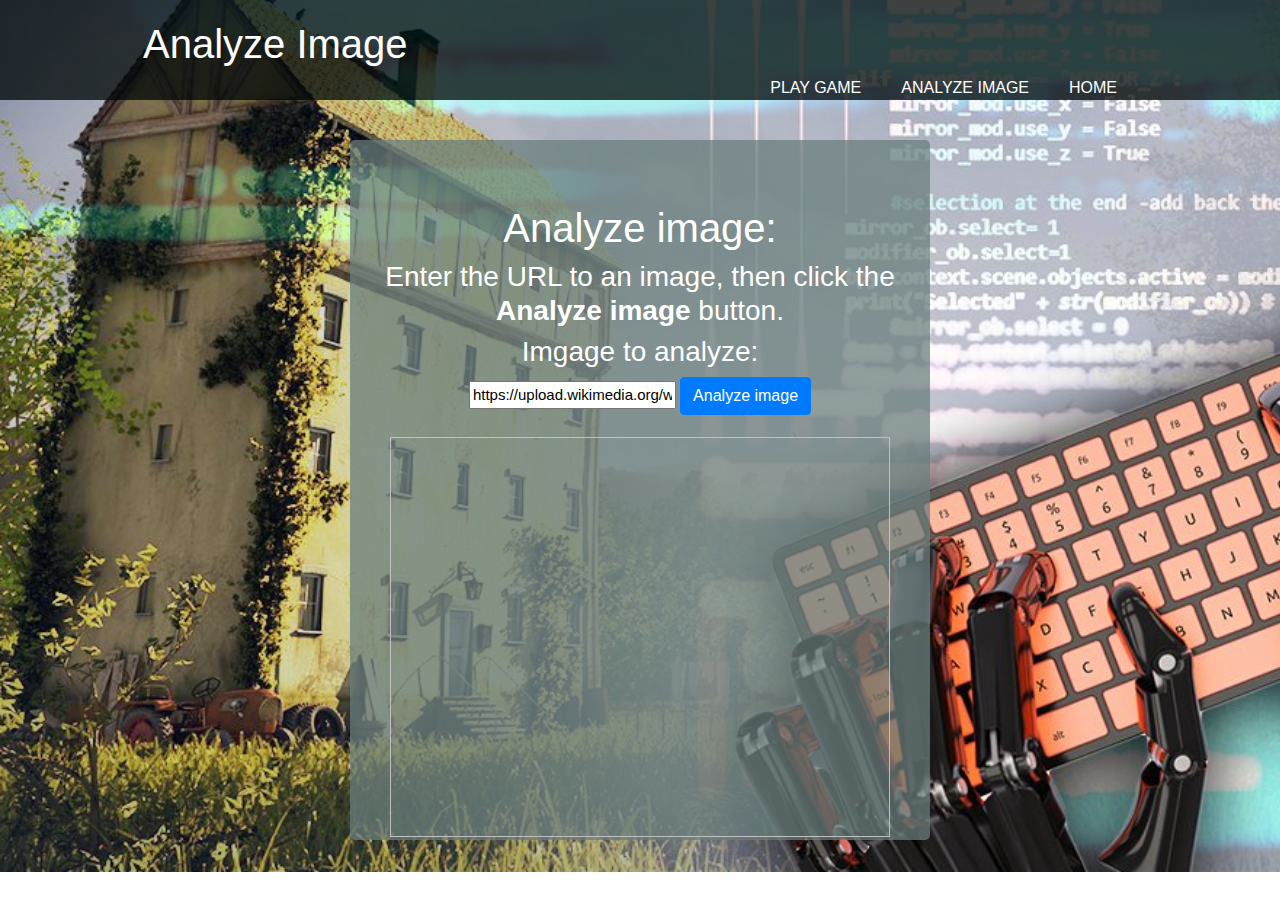
<file: analyzeImage.html>
<!DOCTYPE html>
<html lang="en">

<head>
    <meta charset="UTF-8">
    <meta name="viewport" content="width=device-width, initial-scale=1.0">
    <meta http-equiv="X-UA-Compatible" content="ie=edge">
    <title>Image Identifer</title>
    <!-- bootstrap -->
    <link rel="stylesheet" href="https://maxcdn.bootstrapcdn.com/bootstrap/4.0.0/css/bootstrap.min.css">
    <link rel="stylesheet" href="./Assets/css/style.css">

    <!-- jQuery -->
    <script src="https://ajax.googleapis.com/ajax/libs/jquery/1.9.0/jquery.min.js"></script>

    <script src="./Assets/javascript/config.js"></script>
    <script src="./Assets/javascript/game.js"></script>
</head>

<body style="background-image: url('./Assets/images/ai5.jpg')">
    <!-- navigation bar -->
    <header>
        <div class="container">
            <div id="branding">
                <h1>Analyze Image</h1>
            </div>
            <nav>
                <ul>
                    <li><a href="home.html">Home</a></li>
                    <li><a href="analyzeImage.html">Analyze Image</a></li>
                    <li><a href="game.html">Play Game</a></li>
                </ul>
            </nav>
        </div>
    </header>

    <div class="jumbotron" style="background-color: rgba(105, 126, 124, 0.74); color: white ">
        <h1>Analyze image:</h1>
        <h3>
            Enter the URL to an image, then click the <strong>Analyze image</strong> button.
        </h3>
        <h3> Imgage to analyze:</h3>
        <input type="text" name="inputImage" id="inputImage"
            value="https://upload.wikimedia.org/wikipedia/commons/3/3c/Shaki_waterfall.jpg" />

        <button id="analyzeImg" class="btn btn-primary">Analyze image</button>

        <br><br>
        <div id="wrapper">
            <div id="imageDiv">
                <img id="sourceImage" width="500" height="400"/>
                <div>
                    <h2 id="description"></h2>
                </div>
            </div>
        </div>
    </div>
</body>

</html>
</file>
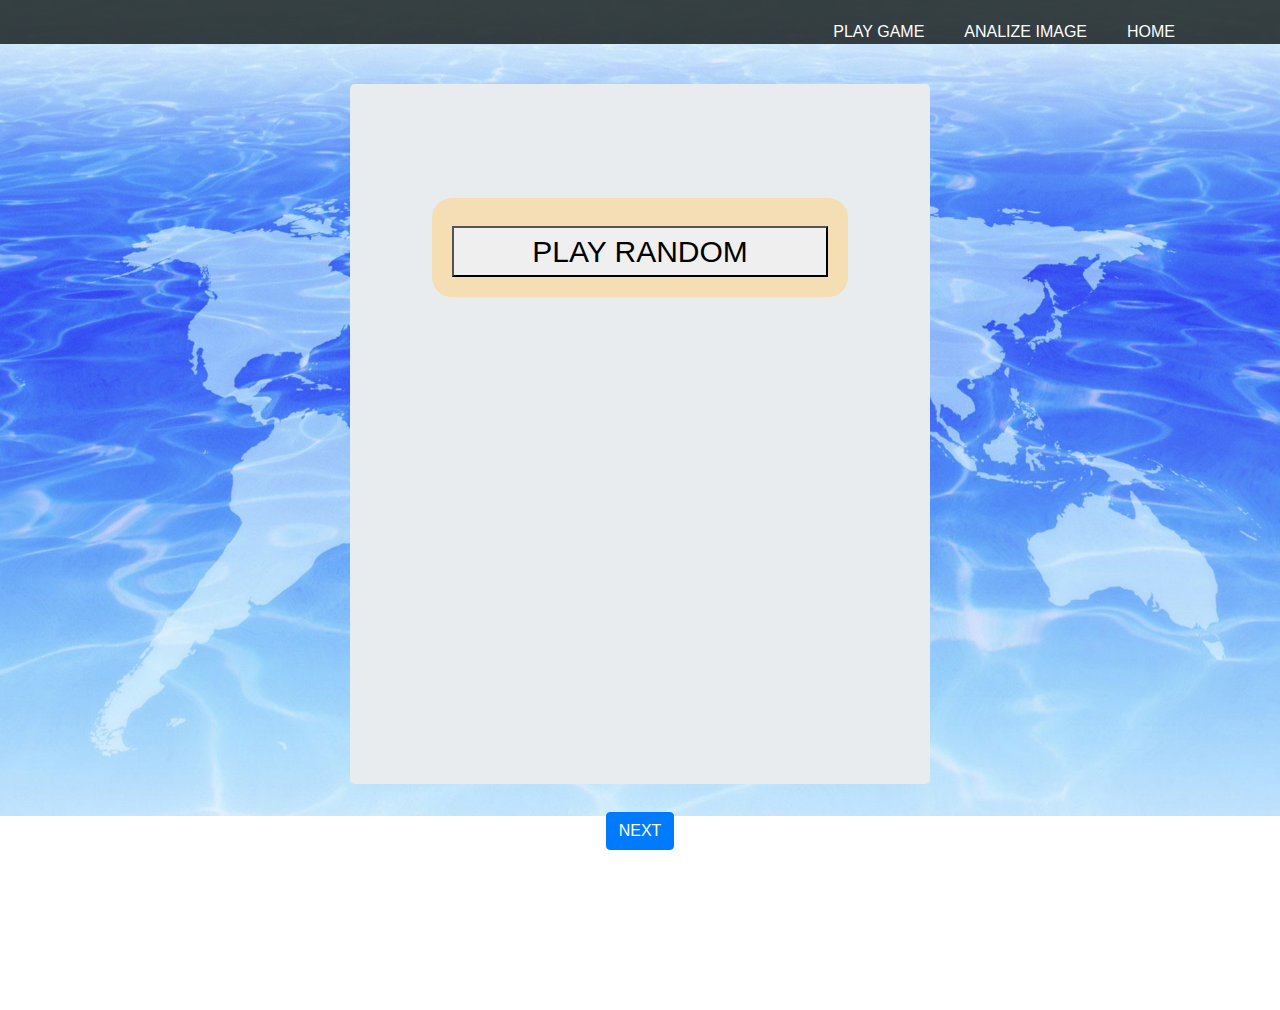
<file: random.html>
<!DOCTYPE html>
<html>

<head>
    <title>Analyze Sample</title>
    <link rel="stylesheet" href="./Assets/css/style.css">
    <link rel="stylesheet" href="./Assets/css/random.css">
    <link rel="stylesheet" href="https://maxcdn.bootstrapcdn.com/bootstrap/4.0.0/css/bootstrap.min.css">
    <link rel="stylesheet" href="https://use.fontawesome.com/releases/v5.8.2/css/all.css"
        integrity="sha384-oS3vJWv+0UjzBfQzYUhtDYW+Pj2yciDJxpsK1OYPAYjqT085Qq/1cq5FLXAZQ7Ay" crossorigin="anonymous">
    <script src="https://ajax.googleapis.com/ajax/libs/jquery/1.9.0/jquery.min.js"></script>

    <!-- for p5.js library -->
    <script src="./Assets/javascript/config.js"></script>

    <script src="./Assets/javascript/random.js"></script>
</head>

<body>
    <header>
        <div class="container">
            <nav>
                <ul>
                    <li><a href="index.html">Home</a></li>
                    <li><a href="analyzeImage.html">Analize Image</a></li>
                    <li><a href="game.html">Play Game</a></li>
                </ul>
            </nav>
        </div>
    </header>
    <div class="jumbotron">


        <div id="mainDiv">
            <div class="mainDivChild" id="gameDescription">
                <h1 id="displayTimeLeft"></h1>
                <button id="play">PLAY RANDOM</Ri:a></button>
            </div>
            <div class="mainDivChild" id="landmarkImg">
                <h1 id="question"></h1>
                <!-- <h2 id="category"></h2> -->


                <div class="landmarkImgChild" id="img">
                    <ol id="options"></ol>
                </div>
                <div class="landmarkImgChild" id="answer"></div>
            </div>
            <div class="mainDivChild" id="landmarkAnswer">
                <button id="nextQ" class="btn btn-primary">NEXT</button>
            </div>
        </div>
    </div>
</body>

</html>
</file>
<file: Assets/css/style.css>
body {
    font: 15px/1.5 Arial, Helvetica, sans-sarif;
    padding: 0;
    margin: 0;
    background-image: url("../images/Z52FOz.jpg");
    background-repeat: no-repeat;
    background-size: cover;  
}

.container {
    width: 80%;
    margin: auto;
    overflow: hidden;
}

header {
    background: rgba(0, 6, 7, 0.76);
    color: white;
    padding-top: 20px;
    min-height: 40px;
    /* border-bottom: aqua 3px solid; */
}

header a {
    color: #ffffff;
    text-decoration: none;
    text-transform: uppercase;
    font-size: 16px;
}

header ul {
    margin: 0;
    padding: 0;
}

header li {
    float: right;
    display: inline;
    padding: 0 20px 0 20px
}

.jumbotron {
    height: 700px;
    margin-top: 40px;
    margin-left: 350px;
    margin-right: 350px;
    text-align: center;
    background-color: black; 
}

#mainDiv {
    display: grid;
    grid-template-rows: 2fr 1fr;
    grid-row-gap: 10px;
    margin: 50px;
}

#gameDescription {
    display: grid;
    color: black;
    font-size: 30px;
    padding: 20px;
    background-color: wheat;
    border-radius: 20px;
}

#startGame {
    display: grid;
    grid-template-columns: 1fr 1fr 1fr 1fr;
    padding: 20px;
    border-radius: 20px;
    grid-column-gap: 10px;
}

.startGame-child {
    /* border: 1px solid black; */
    padding: 10px;
    color: white;
    justify-items: center;
    align-items: center;
    text-align: center;
    font-size: 30px;
}

#startGameBtn {
    background-color: #236d3580;
    font-size: 30px;
    border-radius: 30px;
}

#startGameBtn:hover {
    background-color: #236d35da;
    transform: scale(1.25);
    font-size: 40px;
    border-radius: 50px;
    cursor: pointer;
}
</file>
<file: Assets/css/random.css>
#mainDiv {
    display: grid;
    grid-template-rows: 1fr 5fr 2fr;
}



#landmarkImg {
    display: grid;
    /* grid-template-columns: 1.5fr 1fr; */
}

.landmarkImgChild {
    justify-content: center;
    justify-items: center;
}

#currentImg{
    height: 500px;
    width: 900px;
    border-radius: 20px;
}

#answer {
    font-size: 50px;
}
</file>
